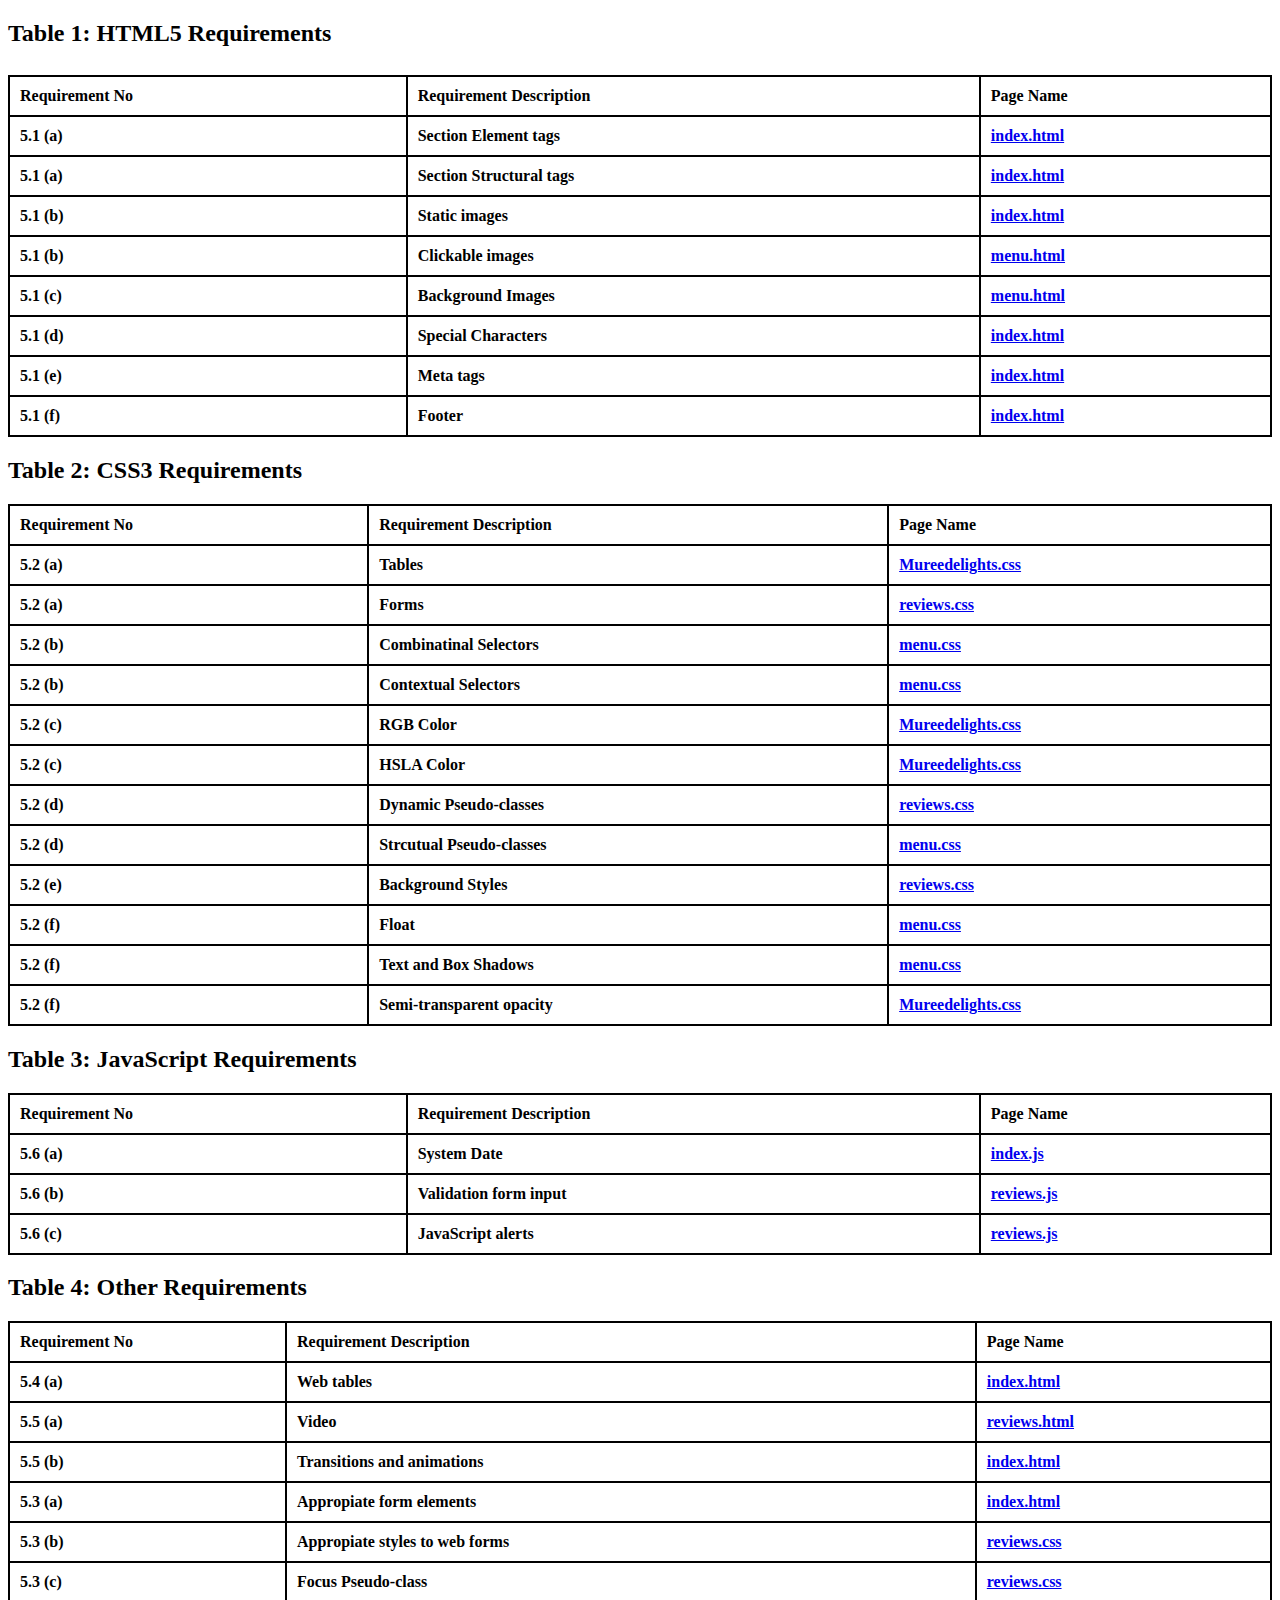
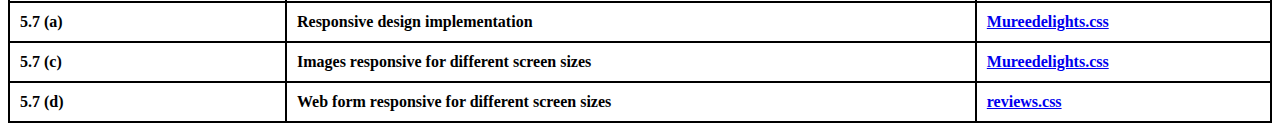
<file: crossreference.html>
<!DOCTYPE html>
<head>
    <meta charset="utf-8">
    <meta name="viewport" content="width=device-width">
    <link href="crossreference.css" rel="stylesheet">
</head>
<body>
<header>
    <nav class="navbar" role="navigation">
        <ul class="navbarlist">
        <li class="page-scroll">
            <a href="index.html">Home</a>
        </li>
        <li class="page-scroll">
            <a href="menu.html">Menu</a>
        </li>
        <li class="page-scroll">
            <a href="reviews.html">Reviews</a>
        </li>
        <li class = "page-scroll">
          <a href="crossreference.html">Cross reference page</a>
        </li>
    </ul>
</nav>
</header>
    <div id="table1">
        <h2>Table 1: HTML5 Requirements</h2>
        <table>
            <tr>
                <th>Requirement No</th>
                <th>Requirement Description</th>
                <th>Page Name</th>
            </tr>
            <tr>
                <th>5.1 (a)</th>
                <th>Section Element tags</th>
                <th><a href="index.html">index.html</a></th>
            </tr>
            <tr>
                <th>5.1 (a)</th>
                <th>Section Structural tags</th>
                <th><a href="index.html">index.html</a></th>
            </tr>
            <tr>
                <th>5.1 (b)</th>
                <th>Static images</th>
                <th><a href="index.html">index.html</a></th>
            </tr>
            <tr>
                <th>5.1 (b)</th>
                <th>Clickable images</th>
                <th><a href="menu.html">menu.html</a></th>
            </tr>
            <tr>
                <th>5.1 (c)</th>
                <th>Background Images</th>
                <th><a href="menu.html">menu.html</a></th>
            </tr>
            <tr>
                <th>5.1 (d)</th>
                <th>Special Characters</th>
                <th><a href="index.html">index.html</a></th>
            </tr>
            <tr>
                <th>5.1 (e)</th>
                <th>Meta tags</th>
                <th><a href="index.html">index.html</a></th>
            </tr>
            <tr>
                <th>5.1 (f)</th>
                <th>Footer</th>
                <th><a href="index.html">index.html</a></th>
            </tr>
        </table>
    </div>
    <div id="table2">
        <h2>Table 2: CSS3 Requirements</h2>
        <table>
            <tr>
                <th>Requirement No</th>
                <th>Requirement Description</th>
                <th>Page Name</th>
            </tr>
            <tr>
                <th>5.2 (a)</th>
                <th>Tables</th>
                <th><a href="Mureedelights.css">Mureedelights.css</a></th>
            </tr>
            <tr>
                <th>5.2 (a)</th>
                <th>Forms</th>
                <th><a href="reviews.css">reviews.css</a></th>
            </tr>
            <tr>
                <th>5.2 (b)</th>
                <th>Combinatinal Selectors</th>
                <th><a href="menu.css">menu.css</a></th>
            </tr>
            <tr>
                <th>5.2 (b)</th>
                <th>Contextual Selectors</th>
                <th><a href="menu.css">menu.css</a></th>
            </tr>
            <tr>
                <th>5.2 (c)</th>
                <th>RGB Color</th>
                <th><a href="Mureedelights.css">Mureedelights.css</a></th>
            </tr>
            <tr>
                <th>5.2 (c)</th>
                <th>HSLA Color</th>
                <th><a href="Mureedelights.css">Mureedelights.css</a></th>
            </tr>
            <tr>
                <th>5.2 (d)</th>
                <th>Dynamic Pseudo-classes</th>
                <th><a href="reviews.css">reviews.css</a></th>
            </tr>
            <tr>
                <th>5.2 (d)</th>
                <th>Strcutual Pseudo-classes</th>
                <th><a href="menu.css">menu.css</a></th>
            </tr>
            <tr>
                <th>5.2 (e)</th>
                <th>Background Styles</th>
                <th><a href="reviews.css">reviews.css</a></th>
            </tr>
            <tr>
                <th>5.2 (f)</th>
                <th>Float</th>
                <th><a href="menu.css">menu.css</a></th>
            </tr>
            <tr>
                <th>5.2 (f)</th>
                <th>Text and Box Shadows</th>
                <th><a href="menu.css">menu.css</a></th>
            </tr>
            <tr>
                <th>5.2 (f)</th>
                <th>Semi-transparent opacity</th>
                <th><a href="Mureedelights.css">Mureedelights.css</a></th>
            </tr>
        </table>
    </div>
    <div id="table3">
        <h2>Table 3: JavaScript Requirements</h2>
        <table>
            <tr>
                <th>Requirement No</th>
                <th>Requirement Description</th>
                <th>Page Name</th>
            </tr>
            <tr>
                <th>5.6 (a)</th>
                <th>System Date</th>
                <th><a href="index.js">index.js</a></th>
            </tr>
            <tr>
                <th>5.6 (b)</th>
                <th>Validation form input</th>
                <th><a href="reviews.js">reviews.js</a></th>
            </tr>
            <tr>
                <th>5.6 (c)</th>
                <th>JavaScript alerts</th>
                <th><a href="reviews.js">reviews.js</a></th>
            </tr>
 
        </table>
    </div>
    <div id="table4">
        <h2>Table 4: Other Requirements</h2>
        <table>
            <tr>
                <th>Requirement No</th>
                <th>Requirement Description</th>
                <th>Page Name</th>
            </tr>
            <tr>
                <th>5.4 (a)</th>
                <th>Web tables</th>
                <th><a href="index.html">index.html</a></th>
            </tr>
            <tr>
                <th>5.5 (a)</th>
                <th>Video</th>
                <th><a href="reviews.html">reviews.html</a></th>
            </tr>
            <tr>
                <th>5.5 (b)</th>
                <th>Transitions and animations</th>
                <th><a href="index.html">index.html</a></th>
            </tr>
            <tr>
                <th>5.3 (a)</th>
                <th>Appropiate form elements</th>
                <th><a href="reviews.html">index.html</a></th>
            </tr>
            <tr>
                <th>5.3 (b)</th>
                <th>Appropiate styles to web forms</th>
                <th><a href="reviews.css">reviews.css</a></th>
            </tr>
            <tr>
                <th>5.3 (c)</th>
                <th>Focus Pseudo-class</th>
                <th><a href="reviews.css">reviews.css</a></th>
            </tr>
            <tr>
                <th>5.7 (a)</th>
                <th>Responsive design implementation</th>
                <th><a href="Mureedelights.css">Mureedelights.css</a></th>
            </tr>
            <tr>
                <th>5.7 (c)</th>
                <th>Images responsive for different screen sizes</th>
                <th><a href="Mureedelights.css">Mureedelights.css</a></th>
            </tr>
            <tr>
                <th>5.7 (d)</th>
                <th>Web form responsive for different screen sizes</th>
                <th><a href="reviews.css">reviews.css</a></th>
            </tr>
        </table>
    </div>
</body>
</file>
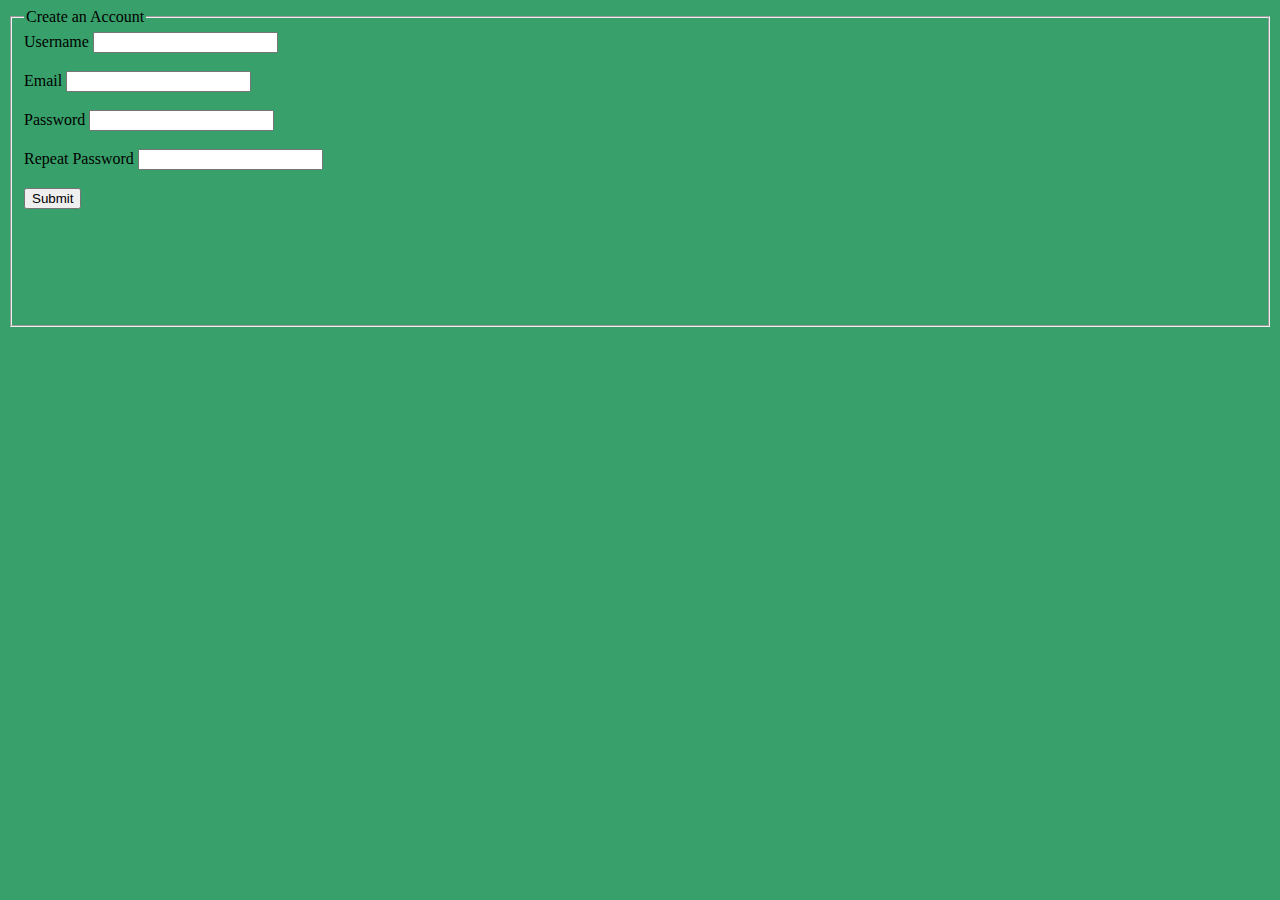
<file: signup.html>
<!DOCTYPE html>
<head>
    <meta charset="utf-8">
    <meta name="viewport" content="width=device-width">
    <link href="signup.css" rel="stylesheet">
    <script src ="signup.js"></script>
</head>
<body>
    <form id="signupForm" action="" method="post" enctype="application/x-www-form-urlencoded">
        <fieldset id="loginForm">
            <legend>Create an Account</legend>
            <div class="signupRow">
                <label for="username">Username</label>
                <input name="cusName" id="username" type="text" required minlength="8" maxlength="20">
            </div><br>
            <div class="signupRow">
                <label for="email">Email</label>
                <input name="cusEmail" id="email" type="email" required>
            </div><br>
            <div class="signupRow">
                <label for="password">Password</label>
                <input name="cusPass" id="password" type="password" required minlength="8">
            </div><br>
            <div class="signupRow">
                <label for="password-repeat">Repeat Password</label>
                <input name="cusPassR" id="password-repeat" type="password" required>
            </div><br>
            <button id="createAcc" type="button" onclick="validateAcc();">Submit</button>
            <br><br>
            <span id="usernameError" class="error-message"></span><br>
            <span id="passwordError" class="error-message"></span><br>
            <span id="confirmpassError" class="error-message"></span><br>
            <span id="emailError" class="error-message"></span><br>
        </fieldset>
    </form>
</body>
</file>
<file: crossreference.css>
@charset "utf-8";
html{
    background-image: url('https://images.unsplash.com/photo-1616272963049-da2d8efc0c57?q=80&w=2187&auto=format&fit=crop&ixlib=rb-4.0.3&ixid=M3wxMjA3fDB8MHxwaG90by1wYWdlfHx8fGVufDB8fHx8fA%3D%3D');
    background-repeat: no-repeat;
    background-size: cover;
}
.page-scroll {
    display: inline;
    font-size: 20px;
    font-family: 'Franklin Gothic Medium', 'Arial Narrow', Arial, sans-serif;
    margin: 20px;
}
.navbar {
    list-style: none;
    margin: 0;
    padding: 0;
    float: right;
}
header li a:active {
    font-weight: bolder;
    color: red;
}
header li a:hover {
    font-weight: bolder;
    text-decoration: underline;
}
header li a {
    color:white;
    text-decoration: none;
}
table {
    border-collapse: collapse;
    width: 100%;
}
td, th {
    border: 2px solid black;
    text-align: left;
    padding: 10px;
}
</file>
<file: signup.css>
@charset "utf-8";

.error-message {
    color:red;
    font-size: larger;
    text-align: center;
    margin-left: 400px;
}
html {
    background-color: rgb(56, 160, 106);
}
</file>
